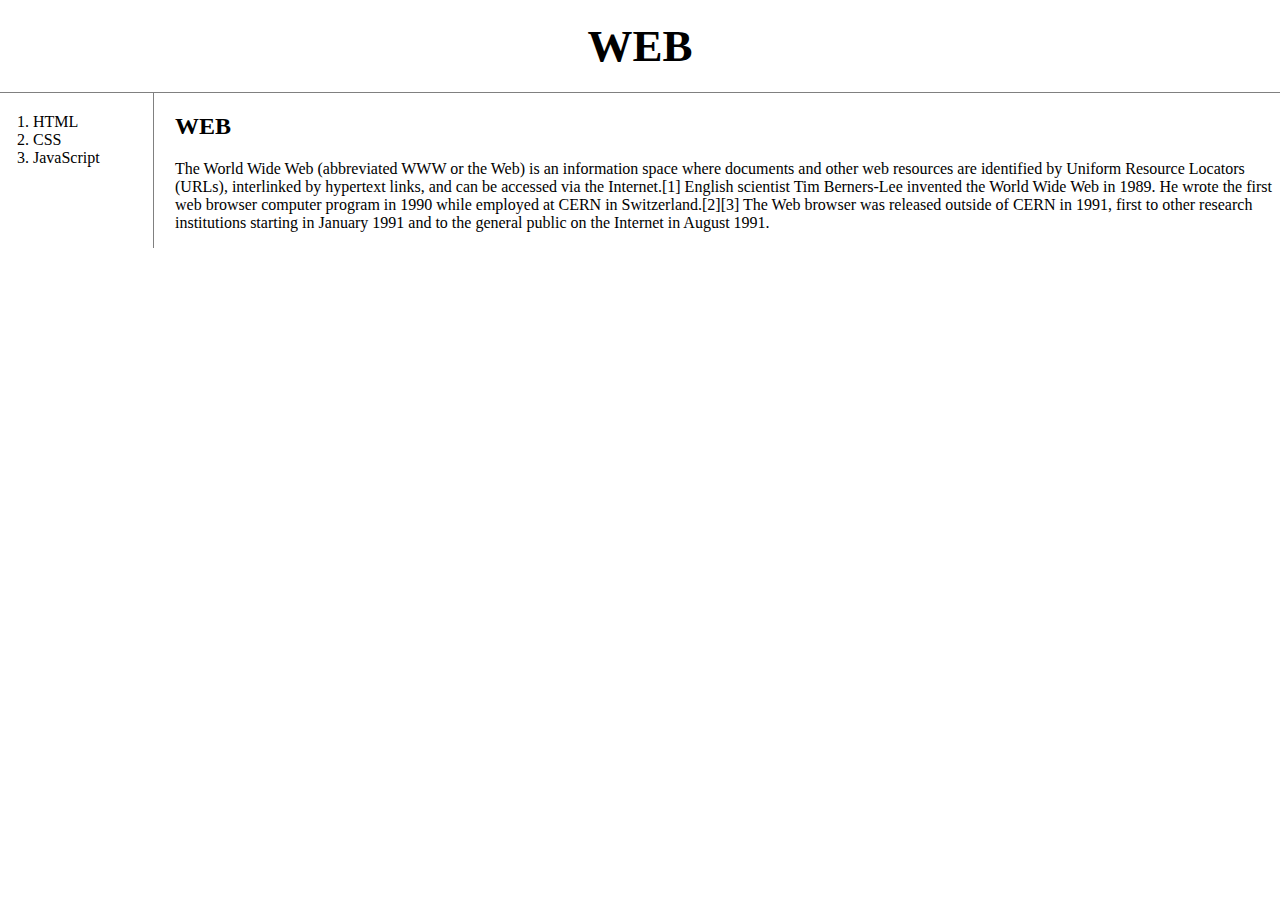
<file: index.html>
<!doctype html>
<html>
<head>
  <title>WEB1 - Welcome</title>
  <meta charset="utf-8">
  <link rel="stylesheet" href="style.css">
</head>
<body>
  <h1><a href="index.html">WEB</a></h1>
  <div id="grid">
    <ol>
      <li><a href="1.html">HTML</a></li>
      <li><a href="1.html">CSS</a></li>
      <li><a href="1.html">JavaScript</a></li>
    </ol>
    <div id="article">
      <h2>WEB</h2>
      <p>The World Wide Web (abbreviated WWW or the Web) is an information space where documents and other web resources are identified by Uniform Resource Locators (URLs), interlinked by hypertext links, and can be accessed via the Internet.[1] English scientist Tim Berners-Lee invented the World Wide Web in 1989. He wrote the first web browser computer program in 1990 while employed at CERN in Switzerland.[2][3] The Web browser was released outside of CERN in 1991, first to other research institutions starting in January 1991 and to the general public on the Internet in August 1991.
     </p>
    </div>
  </div>
</body>
</html>
</file>
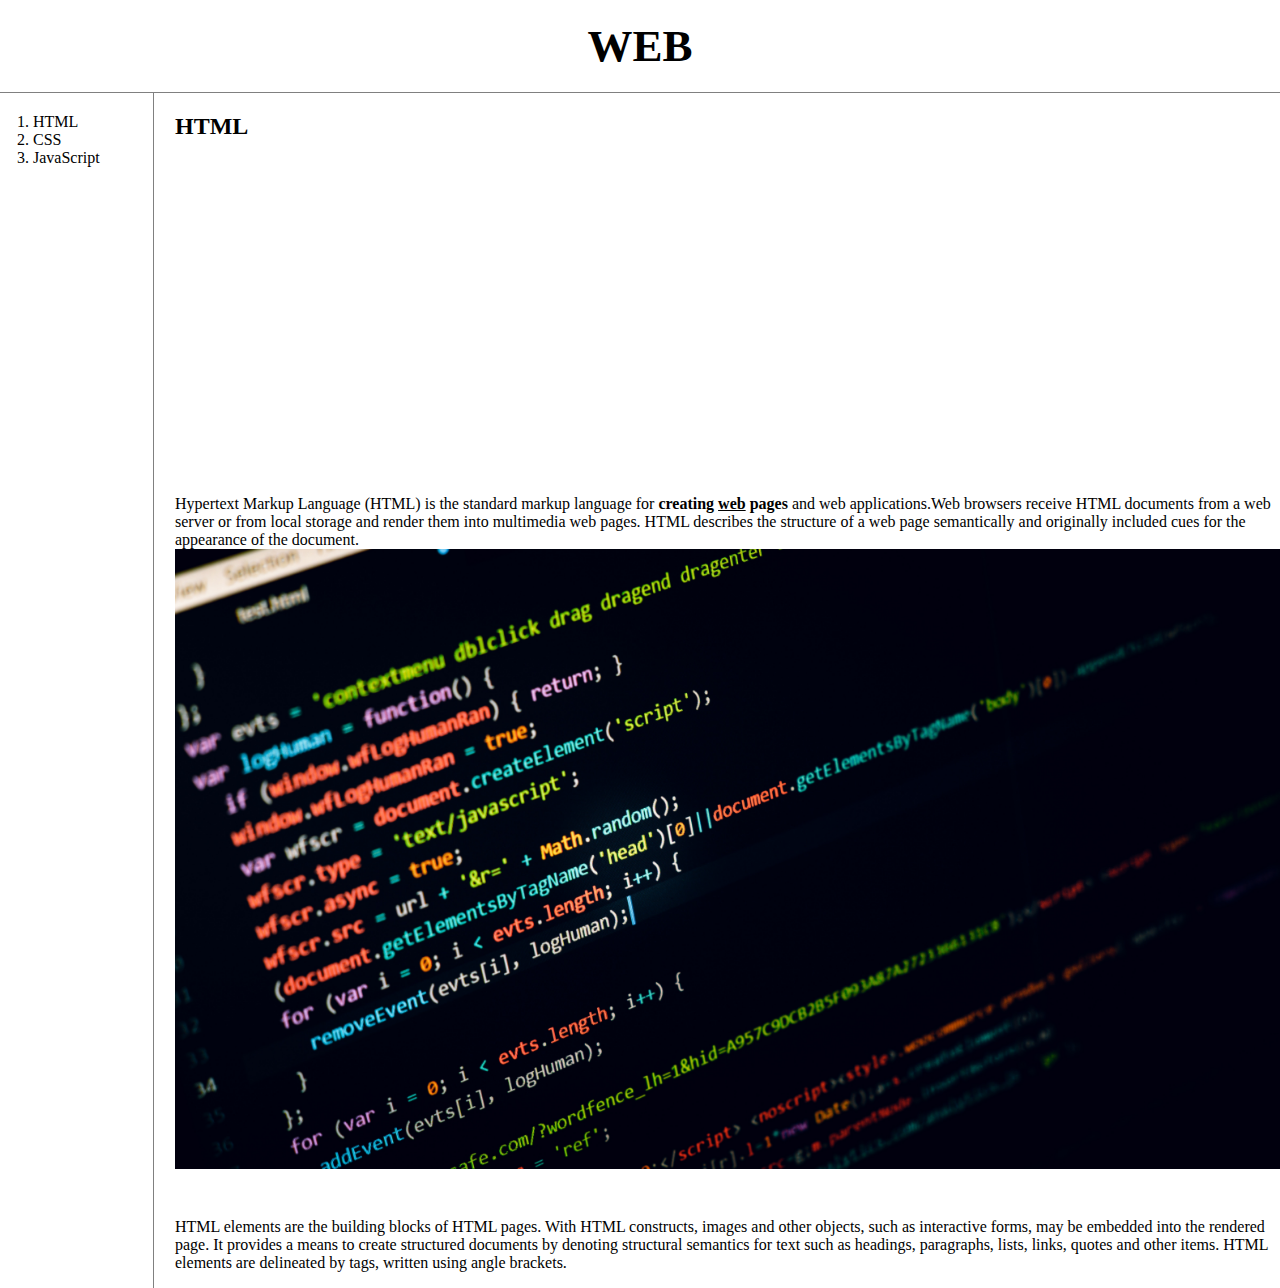
<file: 1.html>
<!doctype html>
<html>
<head>
  <title>WEB1 - HTML</title>
  <meta charset="utf-8">
  <link rel="stylesheet" href="style.css">
</head>

<body>
  <h1><a href="index.html">WEB</a></h1>
  <div id="grid">
    <ol>
      <li><a href="1.html">HTML</a></li>
      <li><a href="2.html">CSS</a></li>
      <li><a href="3.html">JavaScript</a></li>
    </ol>
    <!--
    <h1><a href="index.html"><font color="red">WEB</font></a></h1>
    <ol>
      <li><a href="1.html"><font color="red">HTML</font></a></li>
      <li><a href="2.html"><font color="red">CSS</font></a></li>
      <li><a href="3.html"><font color="red">JavaScript</font></a></li>
    </ol>
  -->
    <div id="article">
      <h2>HTML</h2>
        <iframe width="560" height="315" src="https://www.youtube.com/embed/jSJM9iOiQ1g"
         frameborder="0" allow="accelerometer; autoplay; encrypted-media; gyroscope; picture-in-picture" allowfullscreen></iframe>
        <p><a href="https://www.w3.org/TR/html5/" target="_blank" title="html5 speicification">Hypertext Markup Language (HTML)</a> is the standard markup language for <strong>creating <u>web</u> pages</strong> and web applications.Web browsers receive HTML documents from a web server or from local storage and render them into multimedia web pages. HTML describes the structure of a web page semantically and originally included cues for the appearance of the document.
        <img src="coding.jpg" width="100%">
        </p><p style="margin-top:45px;">HTML elements are the building blocks of HTML pages. With HTML constructs, images and other objects, such as interactive forms, may be embedded into the rendered page. It provides a means to create structured documents by denoting structural semantics for text such as headings, paragraphs, lists, links, quotes and other items. HTML elements are delineated by tags, written using angle brackets.
         </p>
     </div>
   </div>
 </body>
 </html>
</file>
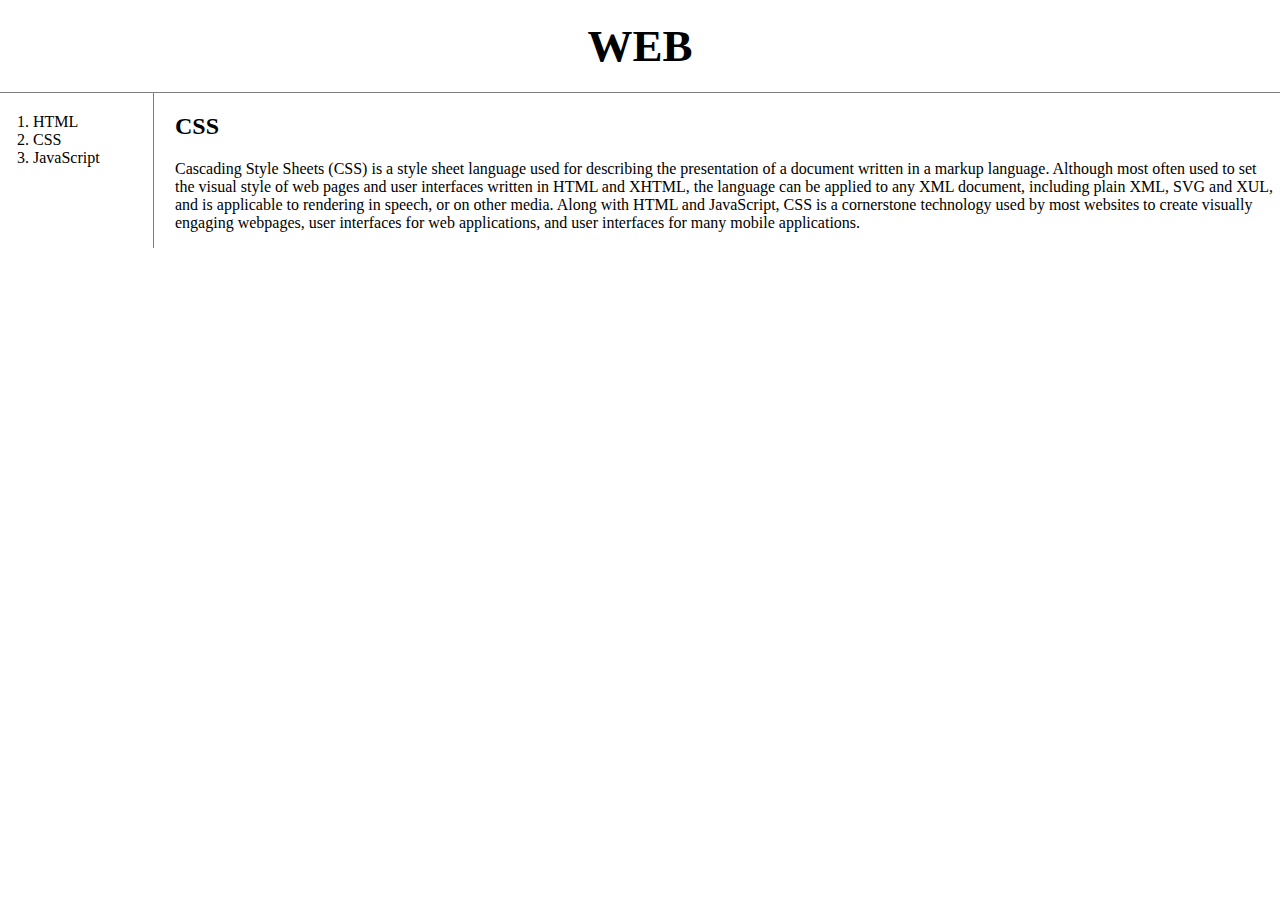
<file: 2.html>
<!doctype html>
<html>
<head>
  <title>WEB1 - html</title>
  <meta charset="utf-8">
  <link rel="stylesheet" href="style.css">
</head>
<body>
  <h1><a href="index.html">WEB</a></h1>
  <div id="grid">
    <ol>
      <li><a href="1.html">HTML</a></li>
      <li><a href="2.html">CSS</a></li>
      <li><a href="3.html">JavaScript</a></li>
    </ol>
    <div id="article">
      <h2>CSS</h2>
      <p>
        Cascading Style Sheets (CSS) is a style sheet language used for describing the presentation of a document written in a markup language. Although most often used to set the visual style of web pages and user interfaces written in HTML and XHTML, the language can be applied to any XML document, including plain XML, SVG and XUL, and is applicable to rendering in speech, or on other media. Along with HTML and JavaScript, CSS is a cornerstone technology used by most websites to create visually engaging webpages, user interfaces for web applications, and user interfaces for many mobile applications.
      </p>
    </div>
  </div>
</body>
</html>
</file>
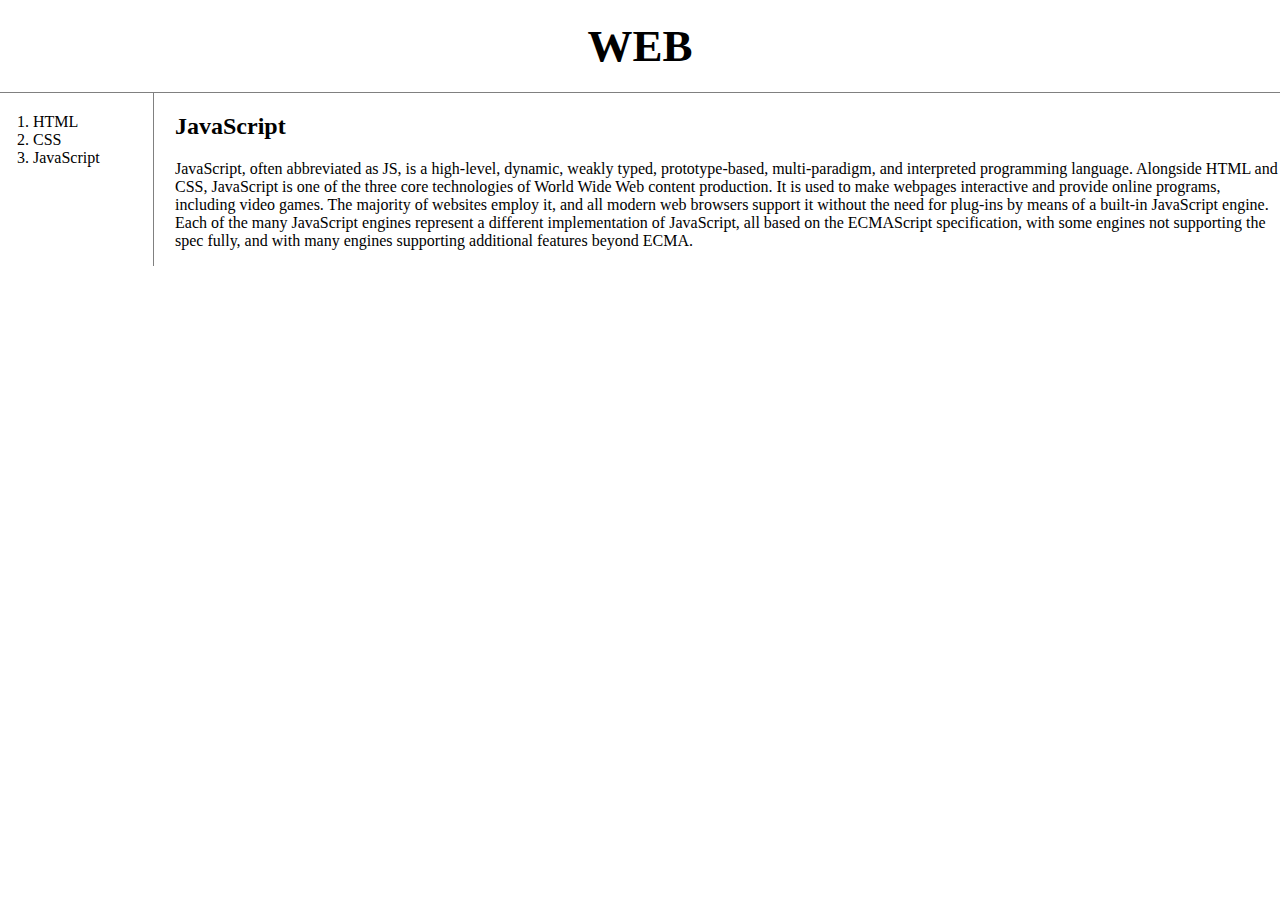
<file: 3.html>
<!doctype html>
<html>
<head>
  <title>WEB1 - html</title>
  <meta charset="utf-8">
  <link rel="stylesheet" href="style.css">
</head>
<body>
  <h1><a href="index.html">WEB</a></h1>
  <div id="grid">
    <ol>
      <li><a href="1.html">HTML</a></li>
      <li><a href="2.html">CSS</a></li>
      <li><a href="3.html">JavaScript</a></li>
    </ol>
    <div id="article">
      <h2>JavaScript</h2>
      <p>
        JavaScript, often abbreviated as JS, is a high-level, dynamic, weakly typed, prototype-based, multi-paradigm, and interpreted programming language. Alongside HTML and CSS, JavaScript is one of the three core technologies of World Wide Web content production. It is used to make webpages interactive and provide online programs, including video games. The majority of websites employ it, and all modern web browsers support it without the need for plug-ins by means of a built-in JavaScript engine. Each of the many JavaScript engines represent a different implementation of JavaScript, all based on the ECMAScript specification, with some engines not supporting the spec fully, and with many engines supporting additional features beyond ECMA.
      </p>
    </div>
  </div>
</body>
</html>
</file>
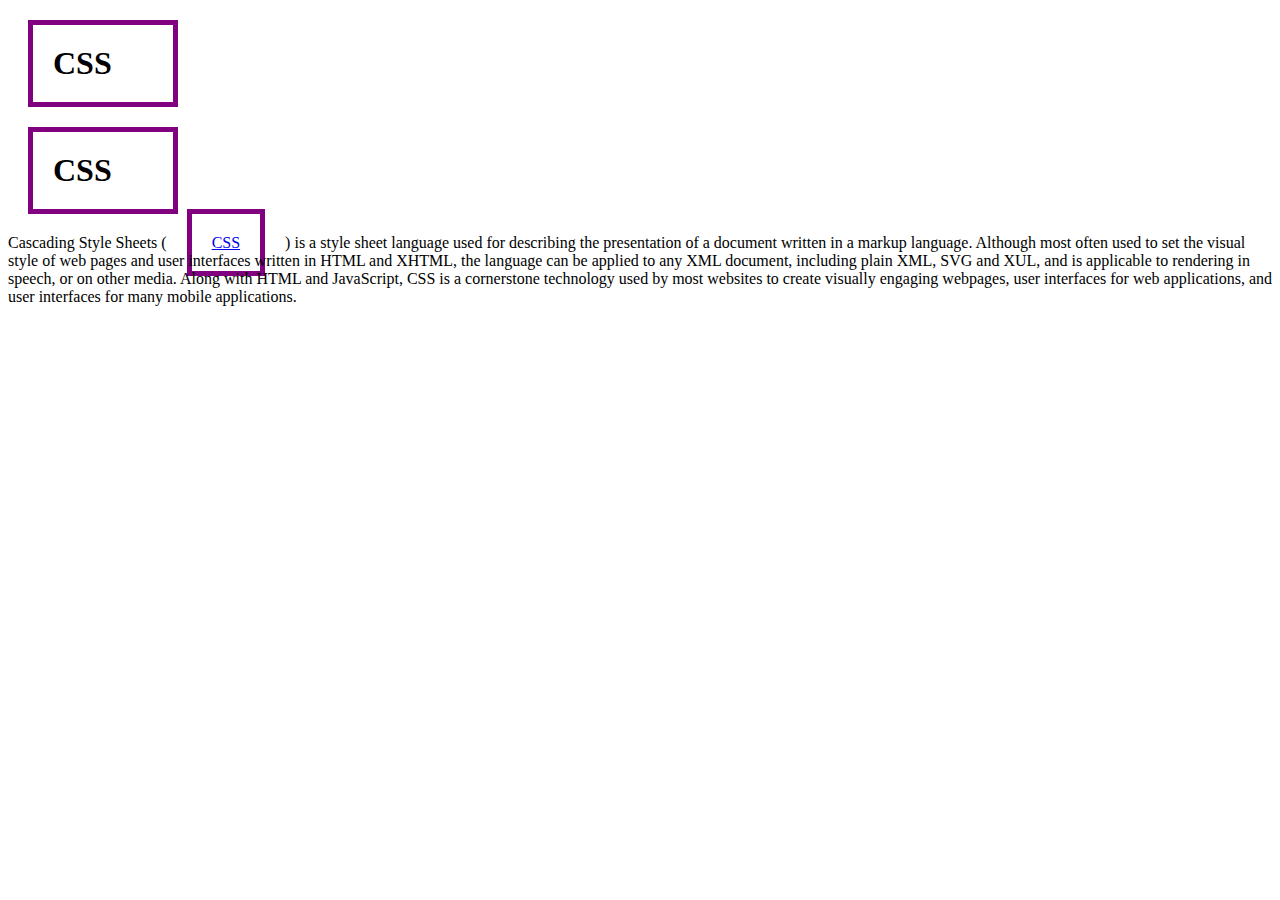
<file: box.html>
<!DOCTYE html>
<html>
  <head>
    <meta charset="utf-8">
    <title></title>
    <style>
      /*
      block level element
      */
      h1, a {
        border:5px purple solid;
        padding:20px;
        margin:20px;
        width:100px;
        /*
        border-width:5px;
        border-color:purple;
        border-style: solid;
        display:inline;
        display:block;
        display:none;
        */
      }
      /*
      inline element
      */
    </style>
  </head>
  <body>
    <h1>CSS</h1>
    <h1>CSS</h1>Cascading Style Sheets (<a
     href="https://en.wikipedia.org/wiki/Cascading_Style_Sheets">CSS</a>) is a style sheet language used for describing the presentation of a document written in a markup language. Although most often used to set the visual style of web pages and user interfaces written in HTML and XHTML, the language can be applied to any XML document, including plain XML, SVG and XUL, and is applicable to rendering in speech, or on other media. Along with HTML and JavaScript, CSS is a cornerstone technology used by most websites to create visually engaging webpages, user interfaces for web applications, and user interfaces for many mobile applications.

  </body>
</html>
</file>
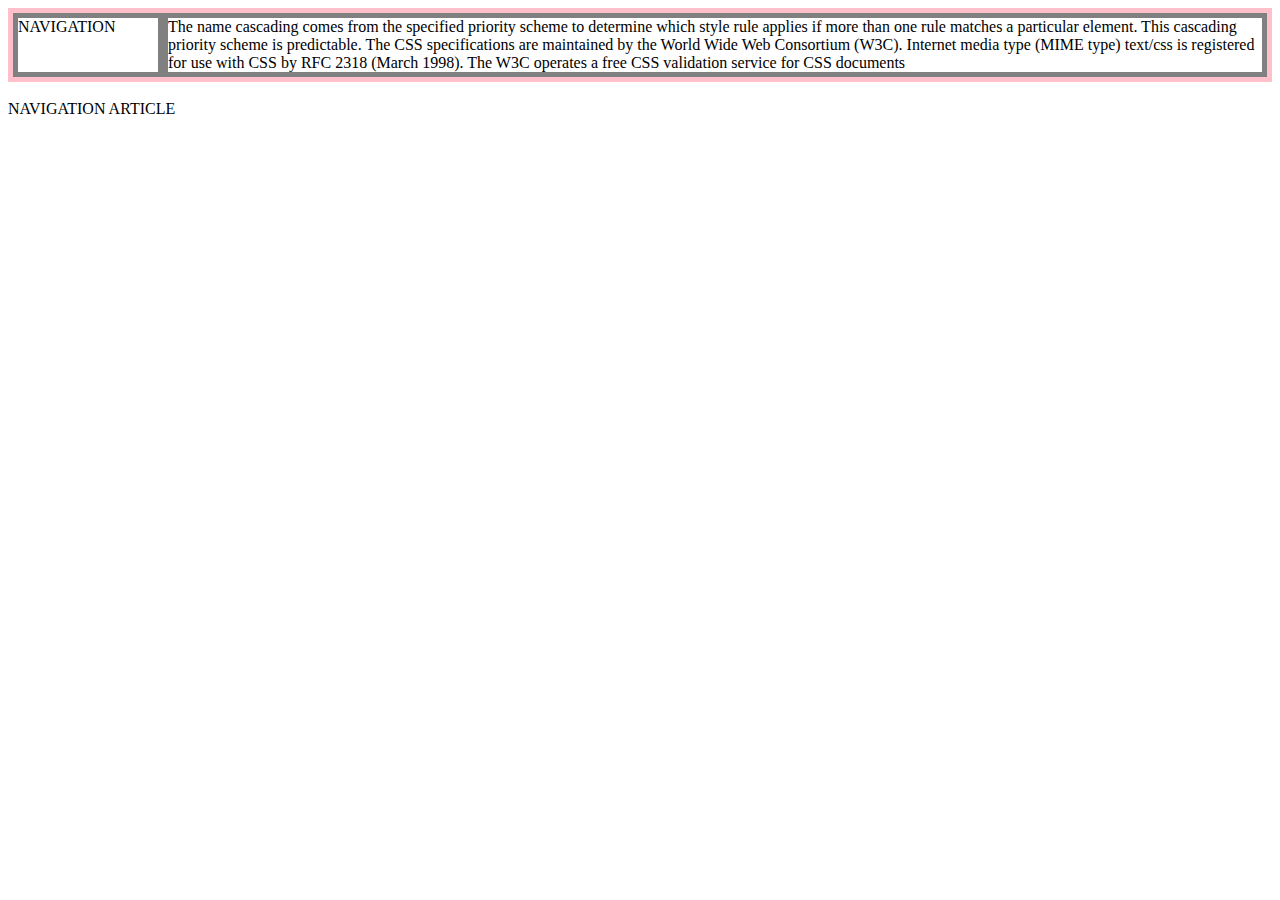
<file: grid.html>
<!DOCTYPE html>
<html>
  <head>
    <meta charset="utf-8">
    <title></title>
    <style>
      #grid{
        border:5px solid pink;
        display:grid;
        grid-template-columns: 150px 1fr;
        /*
        fr is ratio

        caniuse.com
        */
      }
      div{
        border:5px solid gray;
      }
    </style>
  </head>
  <body>
    <div id="grid">
      <div>NAVIGATION</div>
      <div>The name cascading comes from the specified priority scheme to determine which style rule applies if more than one rule matches a particular element. This cascading priority scheme is predictable.
The CSS specifications are maintained by the World Wide Web Consortium (W3C). Internet media type (MIME type) text/css is registered for use with CSS by RFC 2318 (March 1998). The W3C operates a free CSS validation service for CSS documents</div>
    </div>

    <br>
    <span>NAVIGATION</span>
    <span>ARTICLE</span>

  </body>
</html>
</file>
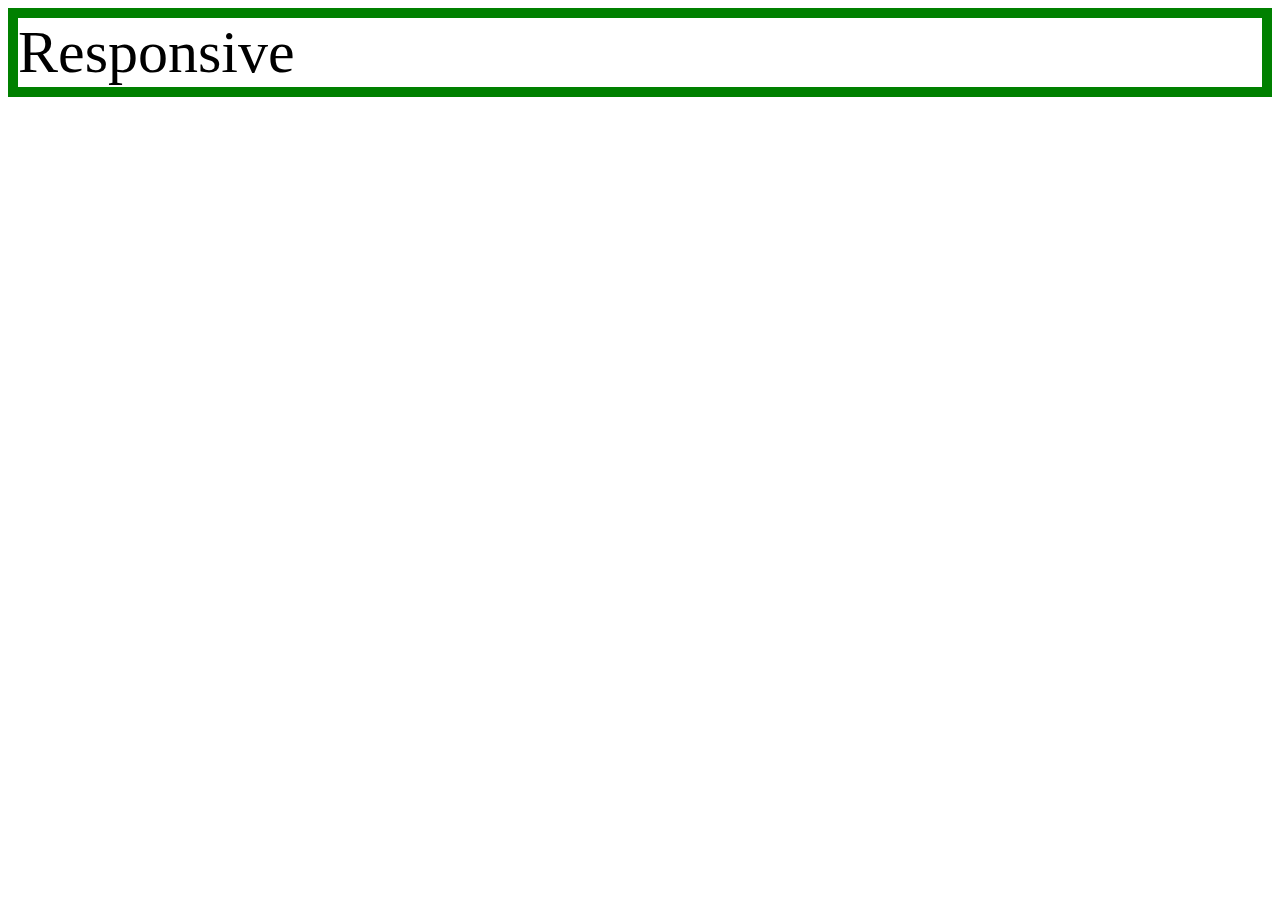
<file: ModuleTest/mediaquery.html>
<!DOCTYPE html>
<html>
  <head>
    <meta charset="utf-8">
    <title></title>
    <style>
      div{
        border:10px solid green;
        font-size:60px;
      }
      @media(max-width:500px){
        div{
          display:none;
        }
      }
    </style>
  </head>
  <body>
    <div>
      Responsive
    </div>

  </body>
</html>
</file>
<file: style.css>
body{
  margin:0;
}
/*
#active {
  color:red;
}
.saw {
  color:gray;
}
*/
a {
  color:black;
  text-decoration: none;
}
h1 {
  font-size: 45px;
  text-align: center;
  border-bottom: 1px solid gray;
  margin:0;
  padding:20px;
}
ol{
  border-right:1px solid gray;
  width:100px;
  margin:0;
  padding:20px;
}
#grid{
  display: grid;
  grid-template-columns: 150px 1fr;
}
#grid ol{
  padding-left: 33px;
}
#grid #article{
  padding-left: 25px;
}

@media(max-width:600px){
  #grid{
    display: block;
  }
  ol{
    border-right:none;
  }
  h1 {
    border-bottom: none;
  }
}
</file>
